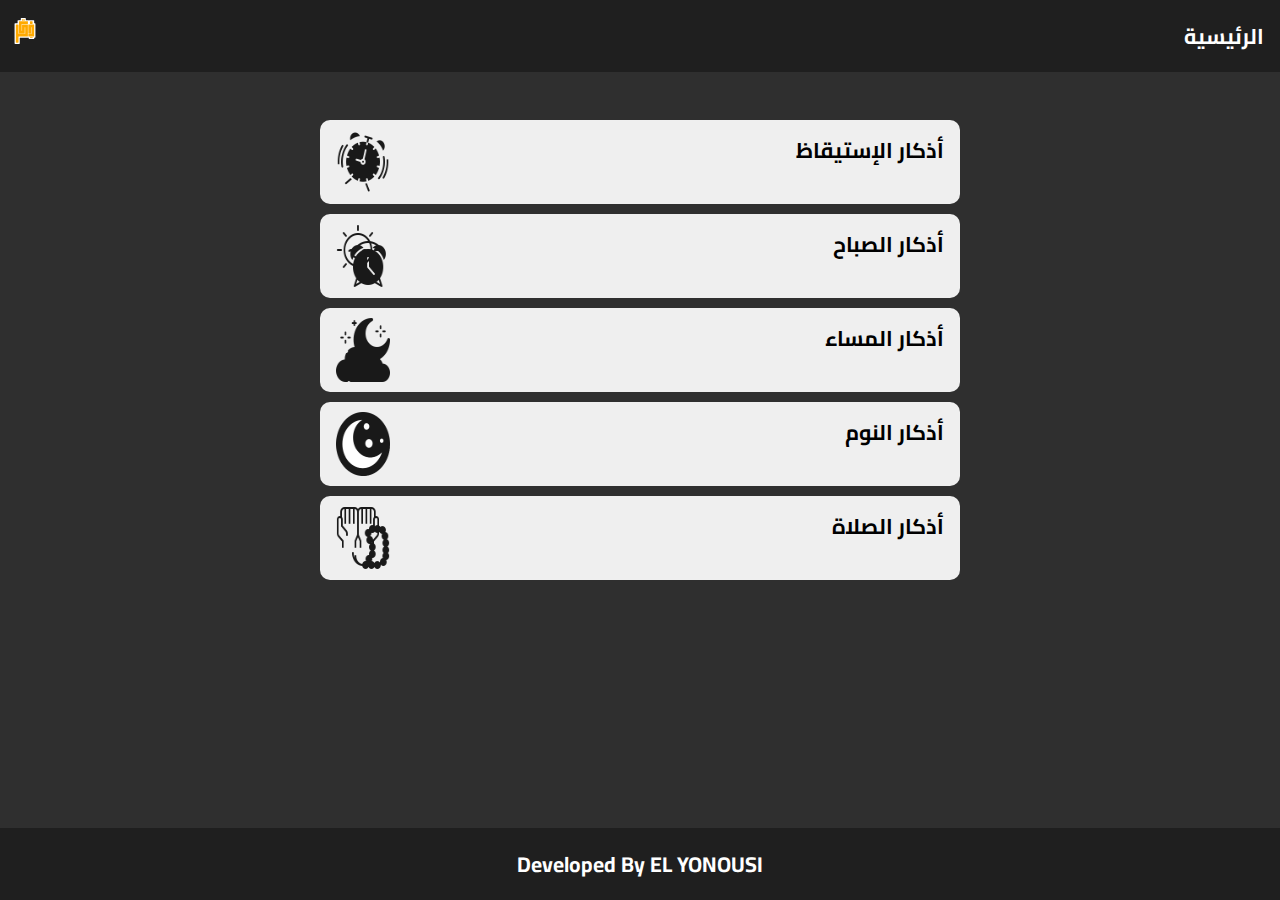
<file: dikri/index.html>
<!DOCTYPE html>

<html lang="ar">

<head>
  <meta charset="utf-8" />
  <meta name="viewport" content="width=device-width, initial-scale=1.0">
  <meta http-equiv="X-UA-Compatible" content="ie=edge">
  <!-- url informations -->
  <meta name="Keywords" content="أذكار المسلم، رمضان، أذكار الصباح، أذكار المساء، أذكار النوم، أذكار الصلاة" />
  <meta property="og:url" content="https://el-yonousi.github.io/dikri/index.html" />
  <meta property="og:type" content="learning" />
  <meta property="og:locale" content="ar_MA" />
  <meta property="og:title" content="ذكري" />
  <meta property="og:description"
    content="ذكري:: هو موقع لقراءة اليومية للمسلم، يتميز بسهولة الإستخدام وبتصميمه المريح للعين" />
  <meta property="og:image" content="https://el-yonousi.github.io/dikri/icons/logo.png" />

  <link rel="apple-touch-icon" sizes="57x57" href="icons/favicon/apple-icon-57x57.png">
  <link rel="apple-touch-icon" sizes="60x60" href="icons/favicon/apple-icon-60x60.png">
  <link rel="apple-touch-icon" sizes="72x72" href="icons/favicon/apple-icon-72x72.png">
  <link rel="apple-touch-icon" sizes="76x76" href="icons/favicon/apple-icon-76x76.png">
  <link rel="apple-touch-icon" sizes="114x114" href="icons/favicon/apple-icon-114x114.png">
  <link rel="apple-touch-icon" sizes="120x120" href="icons/favicon/apple-icon-120x120.png">
  <link rel="apple-touch-icon" sizes="144x144" href="icons/favicon/apple-icon-144x144.png">
  <link rel="apple-touch-icon" sizes="152x152" href="icons/favicon/apple-icon-152x152.png">
  <link rel="apple-touch-icon" sizes="180x180" href="icons/favicon/apple-icon-180x180.png">
  <link rel="icon" type="image/png" sizes="192x192" href="icons/favicon/android-icon-192x192.png">
  <link rel="icon" type="image/png" sizes="32x32" href="icons/favicon/favicon-32x32.png">
  <link rel="icon" type="image/png" sizes="96x96" href="icons/favicon/favicon-96x96.png">
  <link rel="icon" type="image/png" sizes="16x16" href="icons/favicon/favicon-16x16.png">
  <link rel="apple-touch-icon" href="icons/favicon/favicon-96x96.png">
  <meta name="msapplication-TileColor" content="#2f2f2f">
  <meta name="msapplication-TileImage" content="icons/favicon/ms-icon-144x144.png">
  <meta name="apple-mobile-web-app-status-bar" content="#1f1f1f">
  <meta name="theme-color" content="#2f2f2f">

  <link rel="stylesheet" type="text/css" href="css/style.css">
  <link rel="manifest" href="manifest.json">
  <title>ذكري</title>
  <!-- <script>
    if ('serviceWorker' in navigator)
    {
      navigator.serviceWorker.register('https://el-yonousi.github.io/dikri/sw.js')
        .then(reg => console.log('service worker registered'))
        .catch(err => console.log('service worker not registered', err));
    }
  </script> -->
</head>

<body dir="rtl" onload="loadBody()">
  <!-- nav bar -->
  <nav class="header">
    <a onclick="location.reload();">الرئيسية</a>
    <a onclick="location.reload();" class="logo"><img src="https://el-yonousi.github.io/dikri/icons/logo.svg" alt="logo"
        width="45" height="45"></a>
  </nav>

  <!--this div containt html from js source-->
  <div id="container">

  </div>

  <!-- footer -->
  <footer>
    <div class="footer">
      <a href="https://el-yonousi.github.io/" target="_blank">Developed By EL YONOUSI</a>
    </div>
  </footer>

  <script src="https://el-yonousi.github.io/dikri/js/app.js"></script>
</body>

</html>
</file>
<file: dikri/css/style.css>
﻿@import url('https://fonts.googleapis.com/css2?family=Cairo:wght@300;400;600;700;900&display=swap');
:root {
  --font-family: 'Cairo', sans-serif;
  --font-weight: 700;
  --font-size: 16pt;
}

* {
  margin: 0;
  box-sizing: border-box;
}

html, body {
  height: 100%;
  color: #fff;
  background-color: #2f2f2f;
  font-family: var(--font-family);
  font-weight: var(--font-weight);
  font-size: var(--font-size);
}

.dikr-container {
  border: none;
  font-family: var(--font-family);
  font-weight: var(--font-weight);
  font-size: var(--font-size);
}

.dikr-container, .dikr-container-buttons, .dikr-button {
  width: 100%;
  padding-top: 10px;
  padding-bottom: 10px;
  border: none;
  border-radius: 10px;
  margin-bottom: 10px;
  display: block;
  font-size: 20px;
  text-align: right;
  font-family: var(--font-family);
  font-weight: var(--font-weight);
  font-size: var(--font-size);
}

.dikr-button {
  padding-right: 16px;
  height: auto;
  text-decoration: none;
}

.dikr-button:focus {
  outline: none;
  box-shadow: none;
  cursor: pointer;
}

.dikr-button:hover {
  cursor: pointer;
}

a {
  text-decoration: none;
}

.dikr-button img {
  padding-left: 10px;
  width: 64px;
  height: 64px;
  float: left !important;
}

.dikr-button span {
  color: #7f7f7f;
  font-family: var(--font-family);
  font-weight: var(--font-weight);
  font-size: var(--font-size);
}

#container {
  width: 50%;
  margin: auto;
  padding-top: 100px;
  padding-bottom: 100px;
}

.header {
  justify-content: center;
  margin: auto;
  position: fixed;
  top: 0;
  left: 0;
  right: 0;
  overflow: auto;
  padding: 16px 0 16px 10px;
  vertical-align: middle;
  align-items: center;
  height: auto;
  background-color: #1f1f1f;
}

.header img {
  float: left;
  width: 30px;
  height: 30px;
  cursor: pointer;
}

.header a {
  text-decoration: none;
  color: rgb(255, 255, 255);
  padding: 16px;
  cursor: pointer;
}

footer {
  background-color: #1f1f1f;
  color: #ffffff;
  width: 100%;
  padding: 16px;
  height: auto;
  text-align: center;
  vertical-align: middle;
  position: fixed;
  bottom: 0;
}

footer a {
  text-decoration: none;
  color: #fff;
}

/*================= this style for dikr ==================*/

.read-container {
  background-color: #1f1f1f;
  width: 100%;
  border: none;
  padding: 20px;
  margin-bottom: 16px;
  border-radius: 16px;
}

.read-text {
  width: 100%;
  height: auto;
  border-radius: 10px;
  background-color: #1f1f1f;
}

.read-text p {
  text-align: justify;
  height: auto;
  width: auto;
  padding-top: 50px;
  padding-bottom: 50px;
}

.div_click {
  width: 100%;
  margin: auto;
  text-align: center;
  padding: 16px;
  border: 1px #fff solid;
  border-radius: 16px;
  cursor: pointer;
}

.div_click:hover {
  background-color: #2f2f2f;
}

::selection {
  background-color: #2f2f2f;
  color: #fff;
}
</file>
